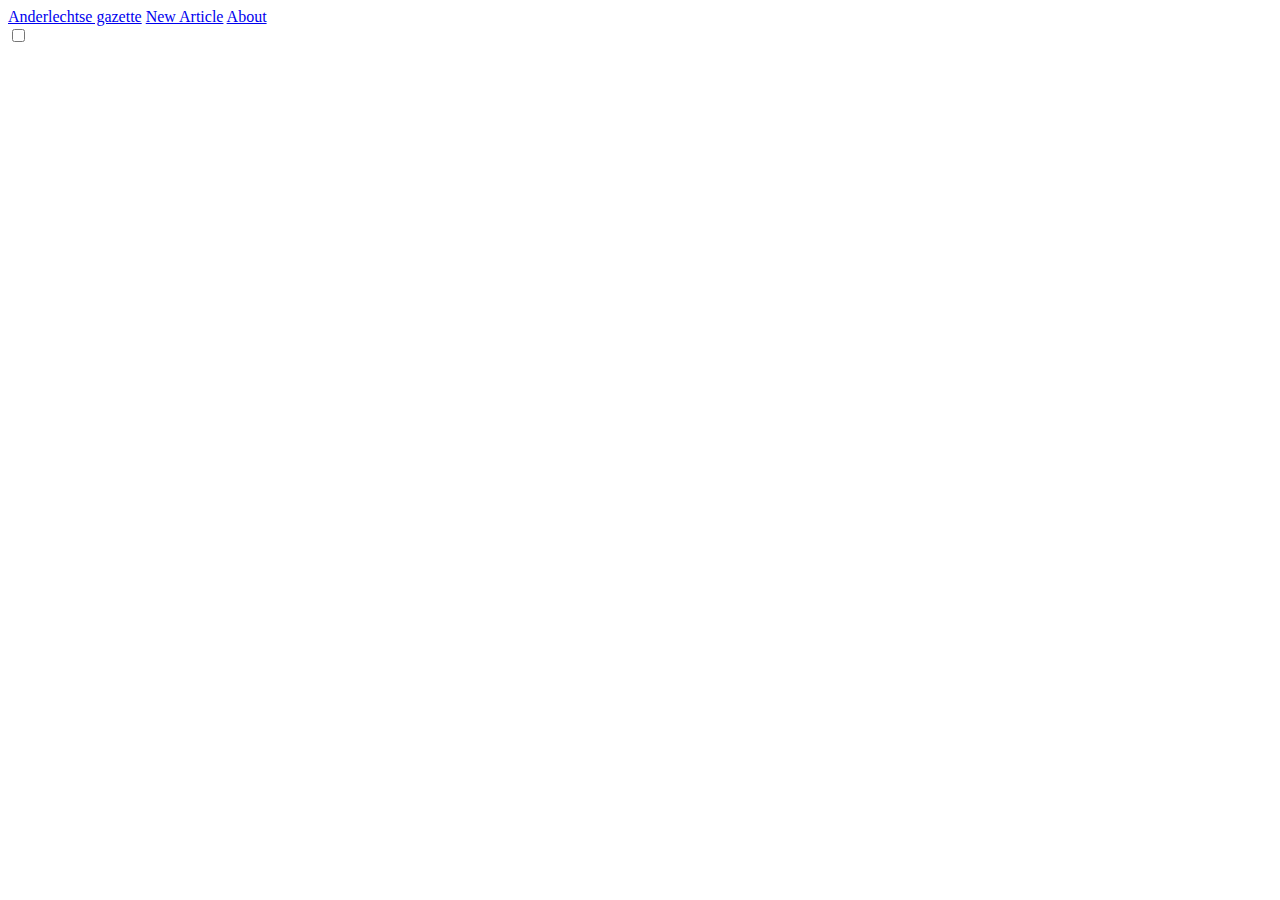
<file: charles.wong/target/classes/templates/navbar.html>
<!DOCTYPE html>
<html xmlns:th="http://www.thymeleaf.org">
<head>
    <meta charset="UTF-8">
    <title>Navbar</title>
</head>
<body>
<nav class="navbar" th:fragment="navbar">
    <a class="navbar-brand" href="/articles" th:text="#{app.title}">Anderlechtse gazette</a>
    <a class="nav-link" href="/articles/new" th:text="#{nav.newArticle}">New Article</a>
    <a class="nav-link" href="/articles/about" th:text="#{nav.about}">About</a>
    <div class="ml-auto">
        <label class="switch">
            <input type="checkbox" id="darkModeToggle" onchange="toggleDarkMode()">
            <span class="slider round"></span>
        </label>
    </div>
</nav>
</body>
</html>
</file>
